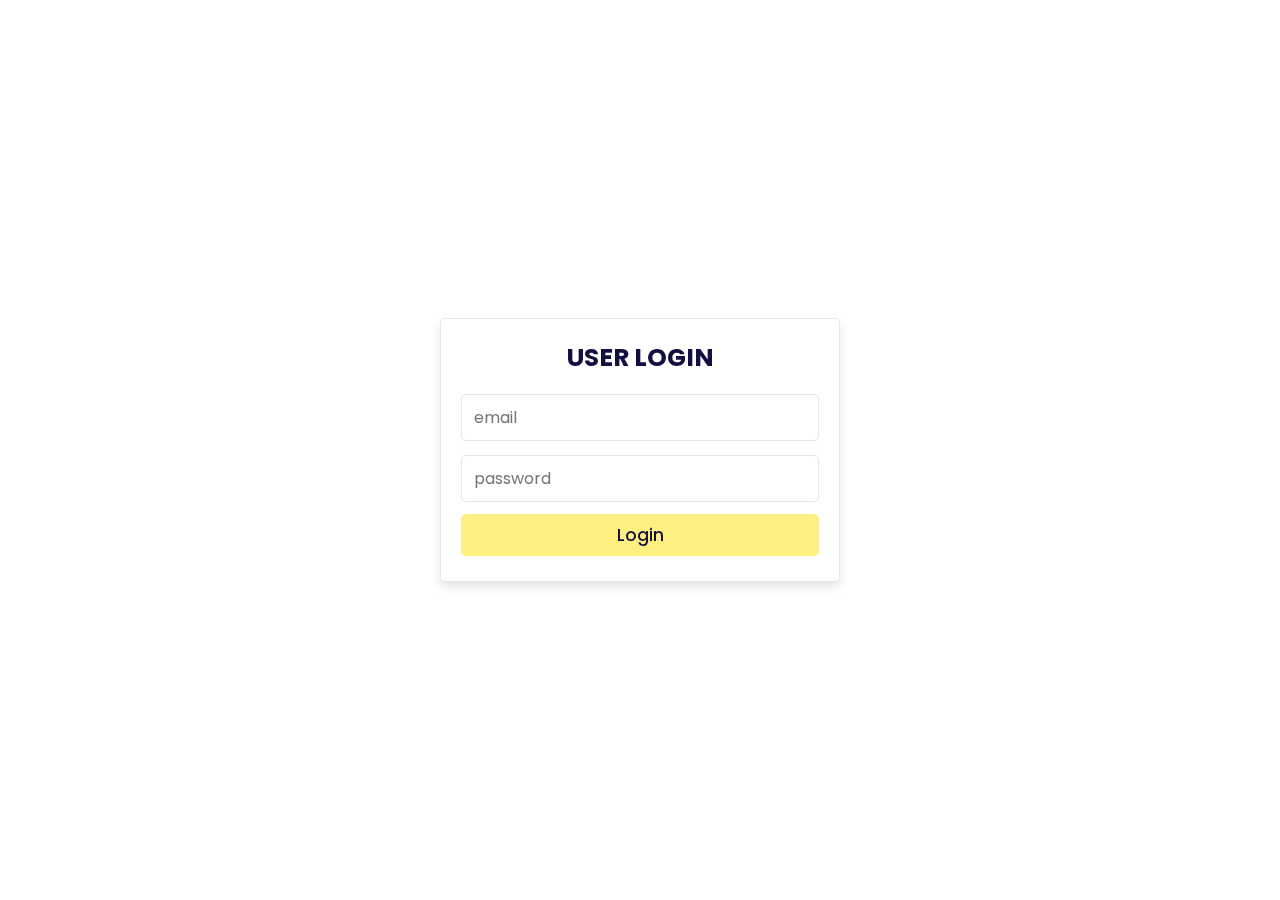
<file: index.html>
<!DOCTYPE html>
<html lang="en">

<head>
    <link rel="stylesheet" href="style.css" />
    <script>
        function login () {
        let data = {
  email: "",
  password: "", 
 
}

fetch('http://localhost:5000/register', {
  method: "POST",
  body: JSON.stringify(_data),
  headers: {"Content-type": "application/json; charset=UTF-8"}
})
.then(response => response.json()) 
.then(json => console.log(json));
}
// (err => console.log(err));
    </script>
</head>

<body>
    <header class="header"></header>

    <div class="login-form-container">
        <form action="">
            <h3>user login</h3>
            <input type="email" placeholder="email" class="box"  />
            <input type="password" placeholder="password" class="box" />
            <button class="btn" onclick={login()}>Login</button>
        </form>
    </div>

    <!-- <script src="script.js"></script> -->
</body>

</html>
</file>
<file: style.css>
@import url('https://fonts.googleapis.com/css2?family=Poppins:wght@100;300;400;500;600&display=swap');

:root{
    --yellow:#f9d806;
    --light-yellow:#ffee80;
    --black:#130f40;
    --light-color:#666;
    --box-shadow:0 .5rem 1rem rgba(0,0,0,.1);
    --border:.1rem solid rgba(0,0,0,.1);
}

*{
    font-family: 'Poppins', sans-serif;
    margin:0; padding:0;
    box-sizing: border-box;
    outline: none; border:none;
    text-decoration: none;
    text-transform: capitalize;
    transition: .2s linear;
}

html{
    font-size: 62.5%;
    overflow-x: hidden;
    scroll-padding-top: 7rem;
    scroll-behavior: smooth;
}

section{
    padding:2rem 9%;
}

.heading{
    padding-bottom: 2rem;
    text-align: center;
    font-size: 4.5rem;
    color:var(--black);
}

.heading span{
    position: relative;
    z-index: 0;
}

.heading span::before{
    content: '';
    position: absolute;
    bottom:1rem; left:0;
    height: 100%;
    width: 100%;
    background: var(--light-yellow);
    z-index: -1;
    clip-path: polygon(0 90%, 100% 80%, 100% 100%, 0% 100%);
}

.btn{
    display: inline-block;
    margin-top: 1rem;
    padding:.8rem 3rem;
    background:var(--light-yellow);
    color:var(--black);
    cursor: pointer;
    font-size: 1.7rem;
    border-radius: .5rem;
    font-weight: 500;
    text-align: center;
}

.btn:hover{
    background:var(--yellow);
}

.header{
    display: flex;
    align-items: center;
    justify-content: space-between;
    position: fixed;
    top:0; left:0; right:0;
    padding:3rem 9%;
    z-index: 1000;
    background: #fff;
}

.header .logo{
    font-size: 2.5rem;
    color:var(--black);
    font-weight: bold;
}

.header .logo span{
    color:var(--yellow);
}

.header .navbar a{
    margin:0 1rem;
    font-size: 1.7rem;
    color:var(--black);
}

.header .navbar a:hover{
    color:var(--yellow);
}

#login-btn .btn{
    margin-top: 0;
}

#login-btn i{
    display: none;
    font-size: 2.5rem;
    color:var(--light-color);
}

.header.active{
    padding:2rem 9%;
    box-shadow: var(--box-shadow);
}

#menu-btn{
    font-size: 2.5rem;
    color:var(--light-color);
    display: none;
}

.login-form-container{
    position: fixed;
    top:0px; left:0;
    height:100%;
    width:100%;
    display: flex;
    align-items: center;
    justify-content: center;
    background:rgba(255,255,255,.9);
    z-index: 10000;
}

.login-form-container.active{
    top:60px;
}

.login-form-container form{
    margin:2rem;
    text-align: center;
    padding:2rem;
    width:40rem;
    border-radius: .5rem;
    box-shadow: var(--box-shadow);
    border:var(--border);
    background: #fff;
}

.login-form-container form .buttons{
    display: flex;
    gap:1rem;
    align-items: center;
}

.login-form-container form .btn{
    display: block;
    width:100%;
    margin:.5rem 0;
}

.login-form-container form .box{
    margin:.7rem 0;
    width: 100%;
    font-size: 1.6rem;
    color:var(--black);
    text-transform: none;
    border:var(--border);
    padding:1rem 1.2rem;
    border-radius: .5rem;
}

.login-form-container form p{
    padding:1rem 0;
    font-size: 1.5rem;
    color:var(--light-color);
}

.login-form-container form p a{
    color:var(--yellow);
    text-decoration: underline;
}

.login-form-container form h3{
    padding-bottom:1rem;
    font-size: 2.5rem;
    color:var(--black);
    text-transform: uppercase;
}

.login-form-container #close-login-form{
    position: absolute;
    top:1.5rem; right:2.5rem;
    font-size: 5rem;
    color:var(--black);
    cursor: pointer;
}

.contact .row{
    display: flex;
    flex-wrap: wrap;
    gap:10 rem;
}

.contact .row .map{
    flex:1 1 42rem;
    width: 100%;
    padding:6rem;
    box-shadow: var(--box-shadow);
    border:var(--border);
    border-radius: .5rem;
}

.contact .row form{
    padding:2rem;
    flex:1 1 42rem;
    box-shadow: var(--box-shadow);
    border:var(--border);
    text-align: center;
    border-radius: .5rem;
}

.contact .row form h3{
    font-size: 8rem;
    color:var(--black);
    padding-bottom: 1rem;
}

.contact .row form .box{
    width:100%;
    border-radius: .5rem;
    padding:1rem 1.2rem;
    font-size: 1.6rem;
    text-transform: none;
    border:var(--border);
    margin:1rem 0;
}

.contact .row form textarea{
    height:25rem;
    resize: none;
}

.footer{
    background: var(--light-yellow);
    padding-bottom: 8rem;
}

.footer .box-container{
    display: grid;
    grid-template-columns: repeat(auto-fit, minmax(25rem, 1fr));
    gap:1.5rem;
}

.footer .box-container .box h3{
    font-size: 2.2rem;
    padding:1rem 0;
    color:var(--black);
}

.footer .box-container .box a{
    display: block;
    font-size: 1.4rem;
    padding:1rem 0;
    color:var(--light-color);
}

.footer .box-container .box a i{
    padding-right: .5rem;
    color:var(--black);
}

.footer .box-container .box a:hover i{
    padding-right: 2rem;
}

.footer .credit{
    text-align: center;
    padding:1.5rem;
    padding-top: 2.5rem;
    margin-top: 2rem;
    border-top: var(--border);
    font-size: 2rem;
    color:var(--black);
}
</file>
